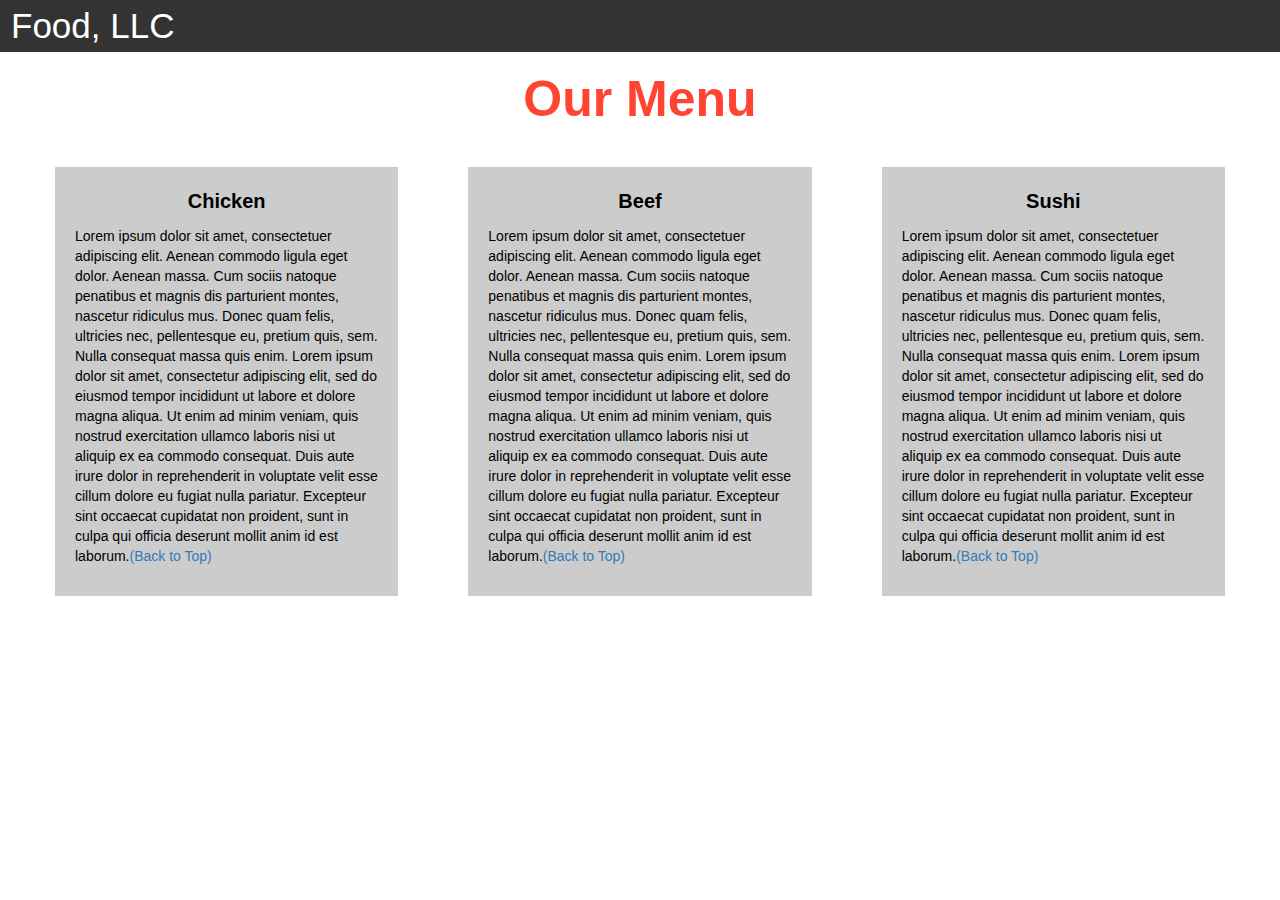
<file: module 3/index.html>
<!DOCTYPE html>
<html>
<head>

<title>Module 3</title>

  <meta name="viewport" content="width=device-width, initial-scale=1">
  <link rel="stylesheet" href="https://maxcdn.bootstrapcdn.com/bootstrap/3.3.7/css/bootstrap.min.css">
  <script src="https://ajax.googleapis.com/ajax/libs/jquery/3.3.1/jquery.min.js"></script>
  <script src="https://maxcdn.bootstrapcdn.com/bootstrap/3.3.7/js/bootstrap.min.js"></script>

</head>

<meta name="viewport" content="width=device-width, initial-scale=1">
<link rel="stylesheet" type="text/css" href="style.css">



<body>


<nav class="navbar" id="top">
  <div class="container-fluid">

    <div class="navbar-header">
      <button type="button" class="navbar-toggle" data-toggle="collapse" data-target="#myNavbar">
        <span class="icon-bar"></span>
        <span class="icon-bar"></span>
        <span class="icon-bar"></span> 
      </button>
      <a class="navbar-brand" href="#">Food, LLC</a>
    </div>

    <div class="collapse" id="myNavbar">
      <ul class="nav navbar-nav visible-xs">
        <li><a class="menu-item" href="#">Chicken</a></li>
        <li><a class="menu-item" href="#">Beef</a></li> 
        <li><a class="menu-item" href="#">Sushi</a></li> 
      </ul>
    </div>

  </div>
</nav>

<h1 class="main-title">Our Menu</h1>



<div class="row">

  <div class="col-lg-4 col-md-6 col-sm-12">
    <div class="content-box">
      <p class="item-name">Chicken</p>
      <p>Lorem ipsum dolor sit amet, consectetuer adipiscing elit. Aenean commodo ligula eget dolor. Aenean massa. Cum sociis natoque penatibus et magnis dis parturient montes, nascetur ridiculus mus. Donec quam felis, ultricies nec, pellentesque eu, pretium quis, sem. Nulla consequat massa quis enim. Lorem ipsum dolor sit amet, consectetur adipiscing elit, sed do eiusmod tempor incididunt ut labore et dolore magna aliqua. Ut enim ad minim veniam, quis nostrud exercitation ullamco laboris nisi ut aliquip ex ea commodo consequat. Duis aute irure dolor in reprehenderit in voluptate velit esse cillum dolore eu fugiat nulla pariatur. Excepteur sint occaecat cupidatat non proident, sunt in culpa qui officia deserunt mollit anim id est laborum.<a href="#top">(Back to Top)</a></p>
    </div>
  </div>

  <div class="col-lg-4 col-md-6 col-sm-12">
    <div class="content-box">
      <p class="item-name">Beef</p>
      <p>Lorem ipsum dolor sit amet, consectetuer adipiscing elit. Aenean commodo ligula eget dolor. Aenean massa. Cum sociis natoque penatibus et magnis dis parturient montes, nascetur ridiculus mus. Donec quam felis, ultricies nec, pellentesque eu, pretium quis, sem. Nulla consequat massa quis enim. Lorem ipsum dolor sit amet, consectetur adipiscing elit, sed do eiusmod tempor incididunt ut labore et dolore magna aliqua. Ut enim ad minim veniam, quis nostrud exercitation ullamco laboris nisi ut aliquip ex ea commodo consequat. Duis aute irure dolor in reprehenderit in voluptate velit esse cillum dolore eu fugiat nulla pariatur. Excepteur sint occaecat cupidatat non proident, sunt in culpa qui officia deserunt mollit anim id est laborum.<a href="#top">(Back to Top)</a></p>
    </div>
  </div>


  <div class="col-lg-4 col-md-12 col-sm-12">
    <div class="content-box">
      <p class="item-name">Sushi</p>
      <p>Lorem ipsum dolor sit amet, consectetuer adipiscing elit. Aenean commodo ligula eget dolor. Aenean massa. Cum sociis natoque penatibus et magnis dis parturient montes, nascetur ridiculus mus. Donec quam felis, ultricies nec, pellentesque eu, pretium quis, sem. Nulla consequat massa quis enim. Lorem ipsum dolor sit amet, consectetur adipiscing elit, sed do eiusmod tempor incididunt ut labore et dolore magna aliqua. Ut enim ad minim veniam, quis nostrud exercitation ullamco laboris nisi ut aliquip ex ea commodo consequat. Duis aute irure dolor in reprehenderit in voluptate velit esse cillum dolore eu fugiat nulla pariatur. Excepteur sint occaecat cupidatat non proident, sunt in culpa qui officia deserunt mollit anim id est laborum.<a href="#top">(Back to Top)</a></p>
    </div>
  </div>

</div>


</body>
</html>
</file>
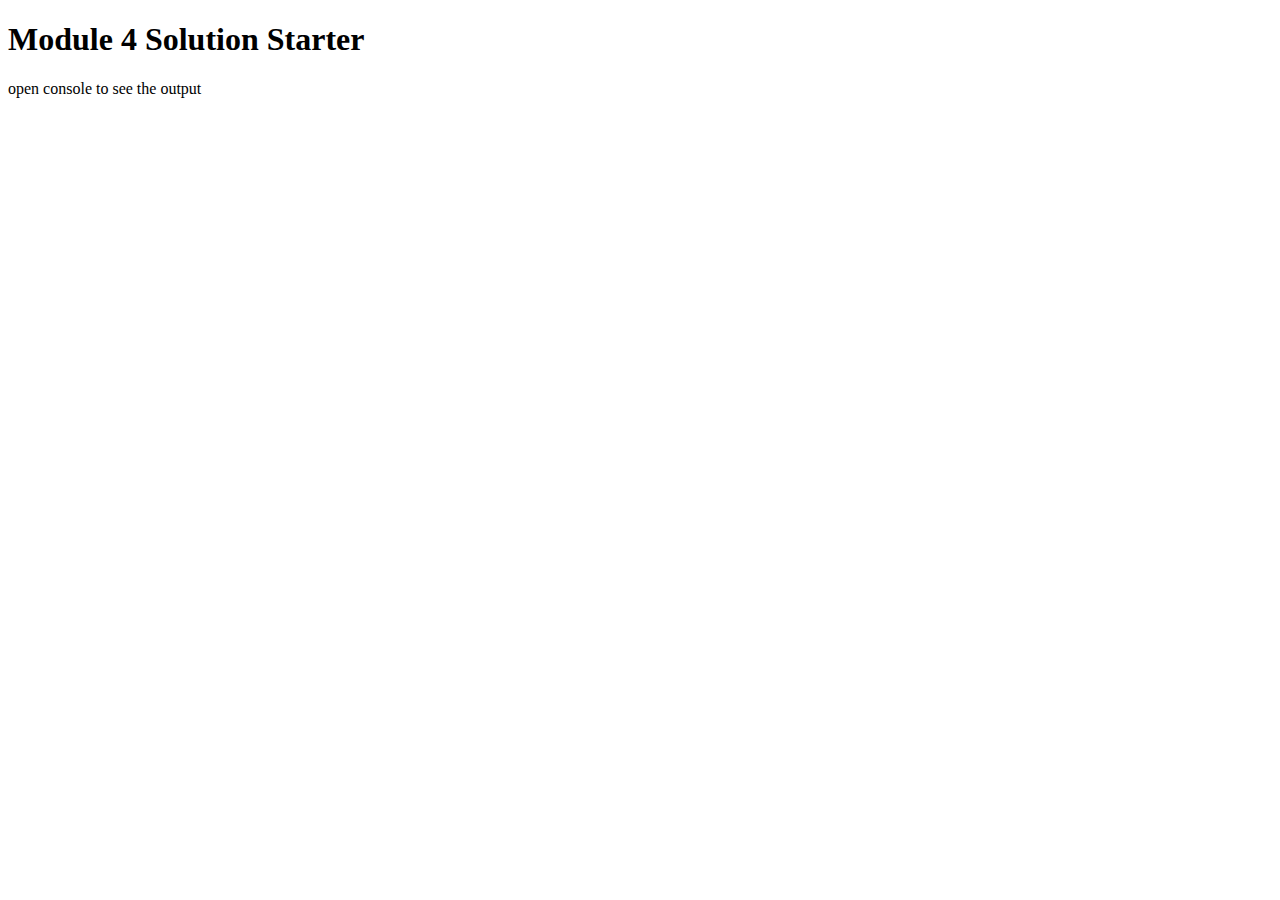
<file: module 4/index.html>
<!DOCTYPE html>
<html>
<head>
  <meta charset="utf-8">
  <title>Module 4 Solution Starter</title>
  <script src="SpeakHello.js"></script>
  <script src="SpeakGoodBye.js"></script>
  <script src="script.js"></script>
</head>
<body>
  <h1>Module 4 Solution Starter</h1>
  <p>open console to see the output</p>
</body>
</html>
</file>
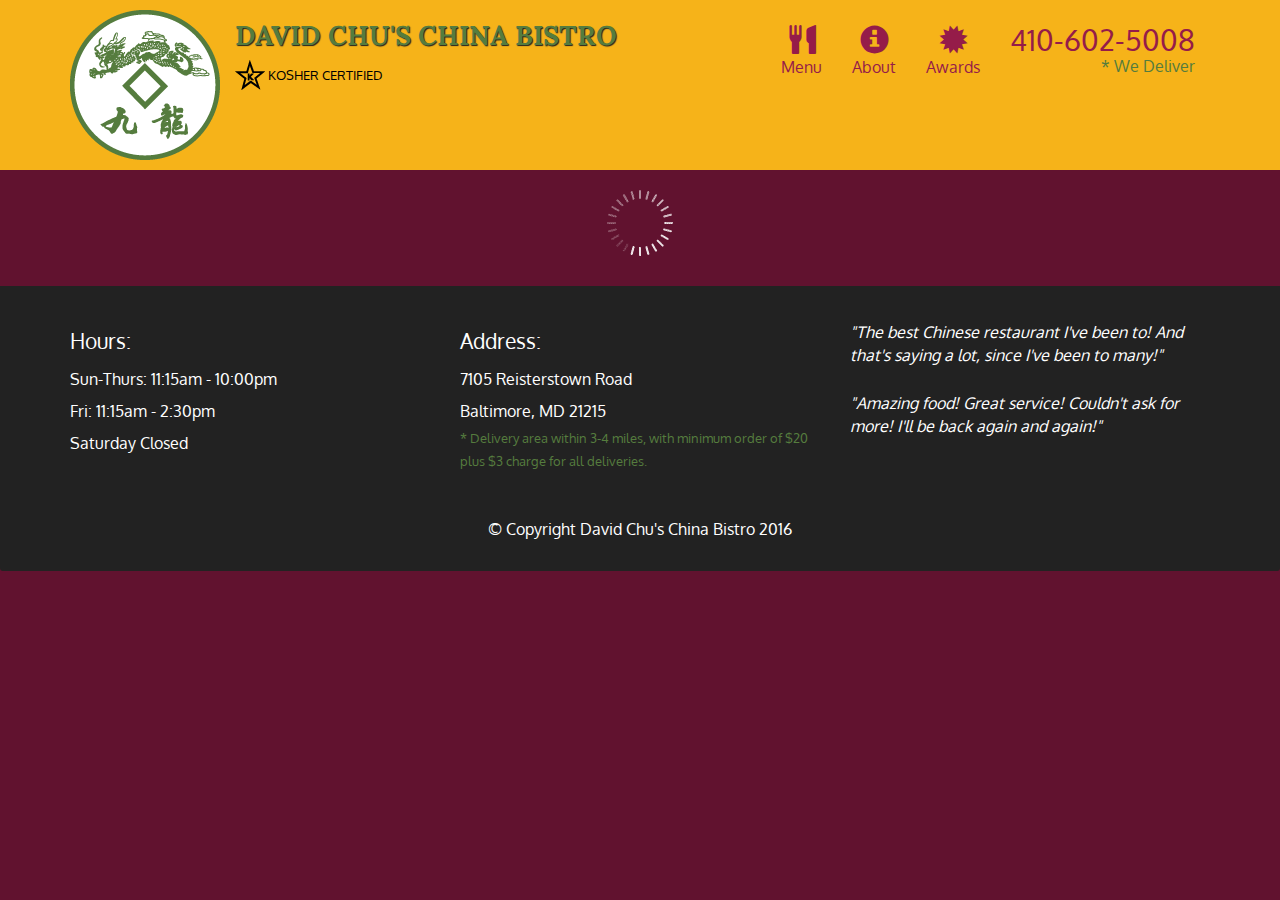
<file: module 5/index.html>
<!doctype html>
<html lang="en">
  <head>
    <meta charset="utf-8">
    <meta http-equiv="X-UA-Compatible" content="IE=edge">
    <meta name="viewport" content="width=device-width, initial-scale=1">
    <title>David Chu's China Bistro</title>
    <link rel="stylesheet" href="css/bootstrap.min.css">
    <link rel="stylesheet" href="css/styles.css">
    <link href='https://fonts.googleapis.com/css?family=Oxygen:400,300,700' rel='stylesheet' type='text/css'>
    <link href='https://fonts.googleapis.com/css?family=Lora' rel='stylesheet' type='text/css'>
    
  </head>
<body>
  <header>
    <nav id="header-nav" class="navbar navbar-default">
      <div class="container">
        <div class="navbar-header">
          <a href="index.html" class="pull-left visible-md visible-lg">
            <div id="logo-img" alt="Logo image"></div>
          </a>

          <div class="navbar-brand">
            <a href="index.html"><h1>David Chu's China Bistro</h1></a>
            <p>
              <img src="images/star-k-logo.png" alt="Kosher certification">
              <span>Kosher Certified</span>
            </p>
          </div>

          <button id="navbarToggle" type="button" class="navbar-toggle collapsed" data-toggle="collapse" data-target="#collapsable-nav" aria-expanded="false">
            <span class="sr-only">Toggle navigation</span>
            <span class="icon-bar"></span>
            <span class="icon-bar"></span>
            <span class="icon-bar"></span>
          </button>
        </div>
        
        <div id="collapsable-nav" class="collapse navbar-collapse">
           <ul id="nav-list" class="nav navbar-nav navbar-right">
            <li id="navHomeButton" class="visible-xs active">
              <a href="index.html">
                <span class="glyphicon glyphicon-home"></span> Home</a>
            </li>
            <li id="navMenuButton">
              <a href="#" onclick="$dc.loadMenuCategories();">
                <span class="glyphicon glyphicon-cutlery"></span><br class="hidden-xs"> Menu</a>
            </li>
            <li>
              <a href="#">
                <span class="glyphicon glyphicon-info-sign"></span><br class="hidden-xs"> About</a>
            </li>
            <li>
              <a href="#">
                <span class="glyphicon glyphicon-certificate"></span><br class="hidden-xs"> Awards</a>
            </li>
            <li id="phone" class="hidden-xs">
              <a href="tel:410-602-5008">
                <span>410-602-5008</span></a><div>* We Deliver</div>
            </li>
          </ul><!-- #nav-list -->
        </div><!-- .collapse .navbar-collapse -->
      </div><!-- .container -->
    </nav><!-- #header-nav -->
  </header>

  <div id="call-btn" class="visible-xs">
    <a class="btn" href="tel:410-602-5008">
    <span class="glyphicon glyphicon-earphone"></span>
    410-602-5008
    </a>
  </div>
  <div id="xs-deliver" class="text-center visible-xs">* We Deliver</div>

  <div id="main-content" class="container"></div>

  <footer class="panel-footer">
    <div class="container">
      <div class="row">
        <section id="hours" class="col-sm-4">
          <span>Hours:</span><br>
          Sun-Thurs: 11:15am - 10:00pm<br>
          Fri: 11:15am - 2:30pm<br>
          Saturday Closed
          <hr class="visible-xs">
        </section>
        <section id="address" class="col-sm-4">
          <span>Address:</span><br>
          7105 Reisterstown Road<br>
          Baltimore, MD 21215
          <p>* Delivery area within 3-4 miles, with minimum order of $20 plus $3 charge for all deliveries.</p>
          <hr class="visible-xs">
        </section>
        <section id="testimonials" class="col-sm-4">
          <p>"The best Chinese restaurant I've been to! And that's saying a lot, since I've been to many!"</p>
          <p>"Amazing food! Great service! Couldn't ask for more! I'll be back again and again!"</p>
        </section>
      </div>
      <div class="text-center">&copy; Copyright David Chu's China Bistro 2016</div>
    </div>
  </footer>

  <!-- jQuery (Bootstrap JS plugins depend on it) -->
  <script src="js/jquery-2.1.4.min.js"></script>
  <script src="js/bootstrap.min.js"></script>
  <script src="js/ajax-utils.js"></script>
  <script src="js/script.js"></script>
</body>
</html>
</file>
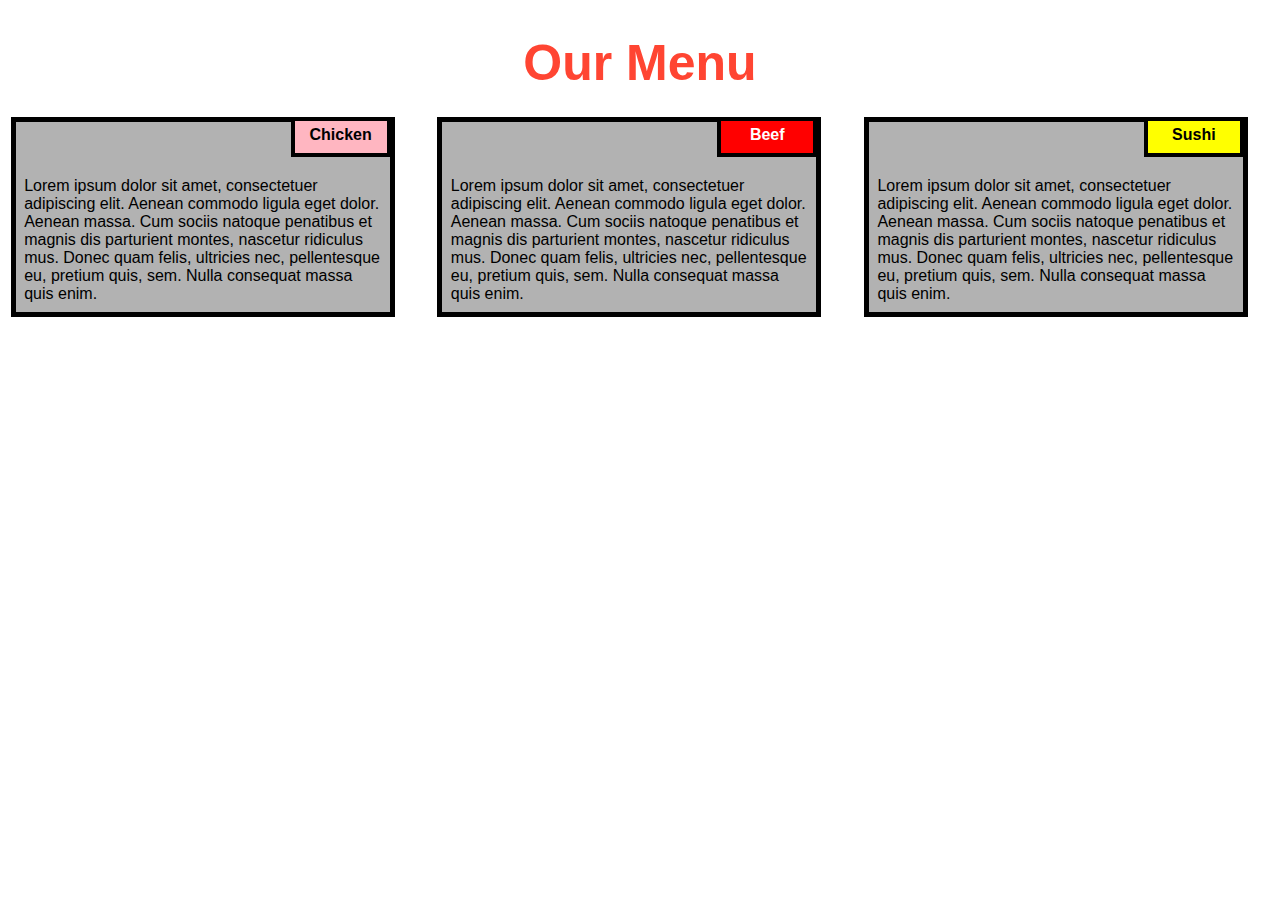
<file: module-2/index.html>
<!DOCTYPE html>
<html>
<head>

<title>Responsive Layout</title>
<meta name="viewport" content="width=device-width, initial-scale=1">
<link rel="stylesheet" type="text/css" href="style.css">

</head>
<body>
<h1>Our Menu</h1>



  <div class="col-lg-4 col-md-6 col-sm-12">
  	<div class="box">
  		<p class="content-name name1">Chicken</p>
  		<p class="content">Lorem ipsum dolor sit amet, consectetuer adipiscing elit. Aenean commodo ligula eget dolor. Aenean massa. Cum sociis natoque penatibus et magnis dis parturient montes, nascetur ridiculus mus. Donec quam felis, ultricies nec, pellentesque eu, pretium quis, sem. Nulla consequat massa quis enim.</p>
  	</div>
  </div>

  <div class="col-lg-4 col-md-6 col-sm-12">
  	<div class="box">
   		<p class="content-name name2">Beef</p>
   		<p class="content">Lorem ipsum dolor sit amet, consectetuer adipiscing elit. Aenean commodo ligula eget dolor. Aenean massa. Cum sociis natoque penatibus et magnis dis parturient montes, nascetur ridiculus mus. Donec quam felis, ultricies nec, pellentesque eu, pretium quis, sem. Nulla consequat massa quis enim.</p>
  	</div>
  </div>

  <div class="col-lg-4 col-md-12 col-sm-12">
  	<div class="box">
  		<p class="content-name name3">Sushi</p>
  		<p class="content">Lorem ipsum dolor sit amet, consectetuer adipiscing elit. Aenean commodo ligula eget dolor. Aenean massa. Cum sociis natoque penatibus et magnis dis parturient montes, nascetur ridiculus mus. Donec quam felis, ultricies nec, pellentesque eu, pretium quis, sem. Nulla consequat massa quis enim.</p>
  	</div>	
  </div>

</body>
</html>
</file>
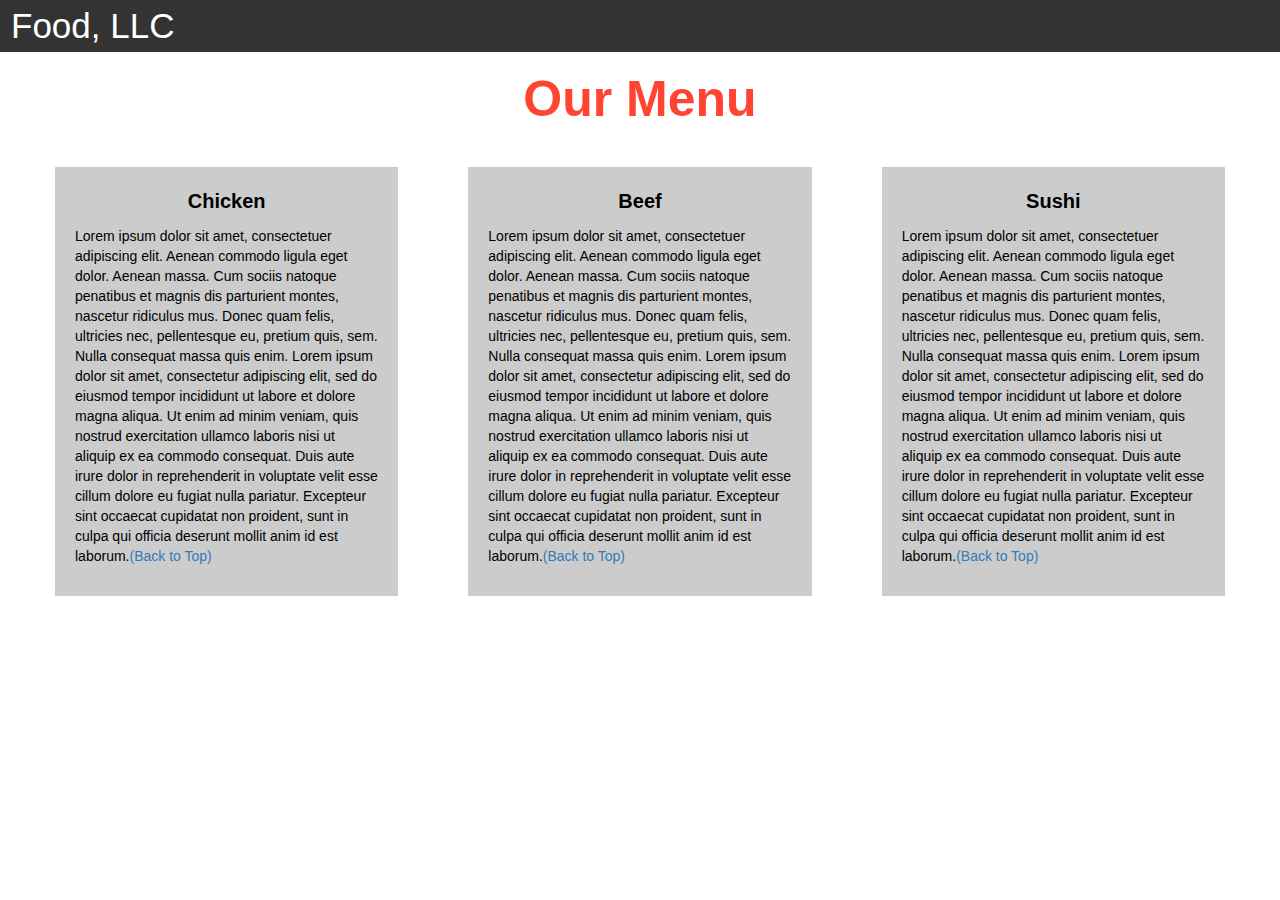
<file: module-3/index.html>
<!DOCTYPE html>
<html>
<head>

<title>Module 3</title>

  <meta name="viewport" content="width=device-width, initial-scale=1">
  <link rel="stylesheet" href="https://maxcdn.bootstrapcdn.com/bootstrap/3.3.7/css/bootstrap.min.css">
  <script src="https://ajax.googleapis.com/ajax/libs/jquery/3.3.1/jquery.min.js"></script>
  <script src="https://maxcdn.bootstrapcdn.com/bootstrap/3.3.7/js/bootstrap.min.js"></script>

</head>

<meta name="viewport" content="width=device-width, initial-scale=1">
<link rel="stylesheet" type="text/css" href="style.css">



<body>


<nav class="navbar" id="top">
  <div class="container-fluid">

    <div class="navbar-header">
      <button type="button" class="navbar-toggle" data-toggle="collapse" data-target="#myNavbar">
        <span class="icon-bar"></span>
        <span class="icon-bar"></span>
        <span class="icon-bar"></span> 
      </button>
      <a class="navbar-brand" href="#">Food, LLC</a>
    </div>

    <div class="collapse" id="myNavbar">
      <ul class="nav navbar-nav visible-xs">
        <li><a class="menu-item" href="#">Chicken</a></li>
        <li><a class="menu-item" href="#">Beef</a></li> 
        <li><a class="menu-item" href="#">Sushi</a></li> 
      </ul>
    </div>

  </div>
</nav>

<h1 class="main-title">Our Menu</h1>



<div class="row">

  <div class="col-lg-4 col-md-6 col-sm-12">
    <div class="content-box">
      <p class="item-name">Chicken</p>
      <p>Lorem ipsum dolor sit amet, consectetuer adipiscing elit. Aenean commodo ligula eget dolor. Aenean massa. Cum sociis natoque penatibus et magnis dis parturient montes, nascetur ridiculus mus. Donec quam felis, ultricies nec, pellentesque eu, pretium quis, sem. Nulla consequat massa quis enim. Lorem ipsum dolor sit amet, consectetur adipiscing elit, sed do eiusmod tempor incididunt ut labore et dolore magna aliqua. Ut enim ad minim veniam, quis nostrud exercitation ullamco laboris nisi ut aliquip ex ea commodo consequat. Duis aute irure dolor in reprehenderit in voluptate velit esse cillum dolore eu fugiat nulla pariatur. Excepteur sint occaecat cupidatat non proident, sunt in culpa qui officia deserunt mollit anim id est laborum.<a href="#top">(Back to Top)</a></p>
    </div>
  </div>

  <div class="col-lg-4 col-md-6 col-sm-12">
    <div class="content-box">
      <p class="item-name">Beef</p>
      <p>Lorem ipsum dolor sit amet, consectetuer adipiscing elit. Aenean commodo ligula eget dolor. Aenean massa. Cum sociis natoque penatibus et magnis dis parturient montes, nascetur ridiculus mus. Donec quam felis, ultricies nec, pellentesque eu, pretium quis, sem. Nulla consequat massa quis enim. Lorem ipsum dolor sit amet, consectetur adipiscing elit, sed do eiusmod tempor incididunt ut labore et dolore magna aliqua. Ut enim ad minim veniam, quis nostrud exercitation ullamco laboris nisi ut aliquip ex ea commodo consequat. Duis aute irure dolor in reprehenderit in voluptate velit esse cillum dolore eu fugiat nulla pariatur. Excepteur sint occaecat cupidatat non proident, sunt in culpa qui officia deserunt mollit anim id est laborum.<a href="#top">(Back to Top)</a></p>
    </div>
  </div>


  <div class="col-lg-4 col-md-12 col-sm-12">
    <div class="content-box">
      <p class="item-name">Sushi</p>
      <p>Lorem ipsum dolor sit amet, consectetuer adipiscing elit. Aenean commodo ligula eget dolor. Aenean massa. Cum sociis natoque penatibus et magnis dis parturient montes, nascetur ridiculus mus. Donec quam felis, ultricies nec, pellentesque eu, pretium quis, sem. Nulla consequat massa quis enim. Lorem ipsum dolor sit amet, consectetur adipiscing elit, sed do eiusmod tempor incididunt ut labore et dolore magna aliqua. Ut enim ad minim veniam, quis nostrud exercitation ullamco laboris nisi ut aliquip ex ea commodo consequat. Duis aute irure dolor in reprehenderit in voluptate velit esse cillum dolore eu fugiat nulla pariatur. Excepteur sint occaecat cupidatat non proident, sunt in culpa qui officia deserunt mollit anim id est laborum.<a href="#top">(Back to Top)</a></p>
    </div>
  </div>

</div>


</body>
</html>
</file>
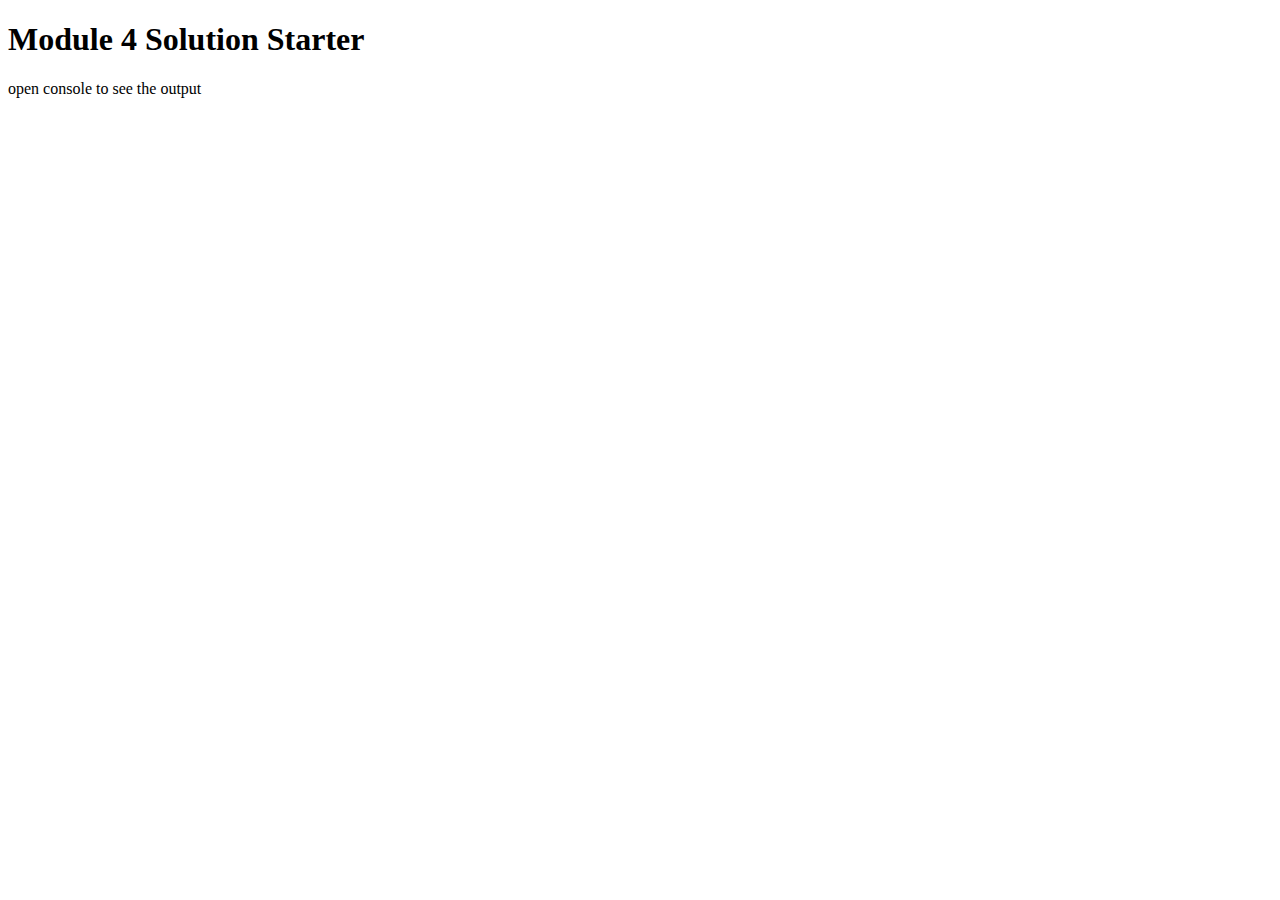
<file: module-4/index.html>
<!DOCTYPE html>
<html>
<head>
  <meta charset="utf-8">
  <title>Module 4 Solution Starter</title>
  <script src="SpeakHello.js"></script>
  <script src="SpeakGoodBye.js"></script>
  <script src="script.js"></script>
</head>
<body>
  <h1>Module 4 Solution Starter</h1>
  <p>open console to see the output</p>
</body>
</html>
</file>
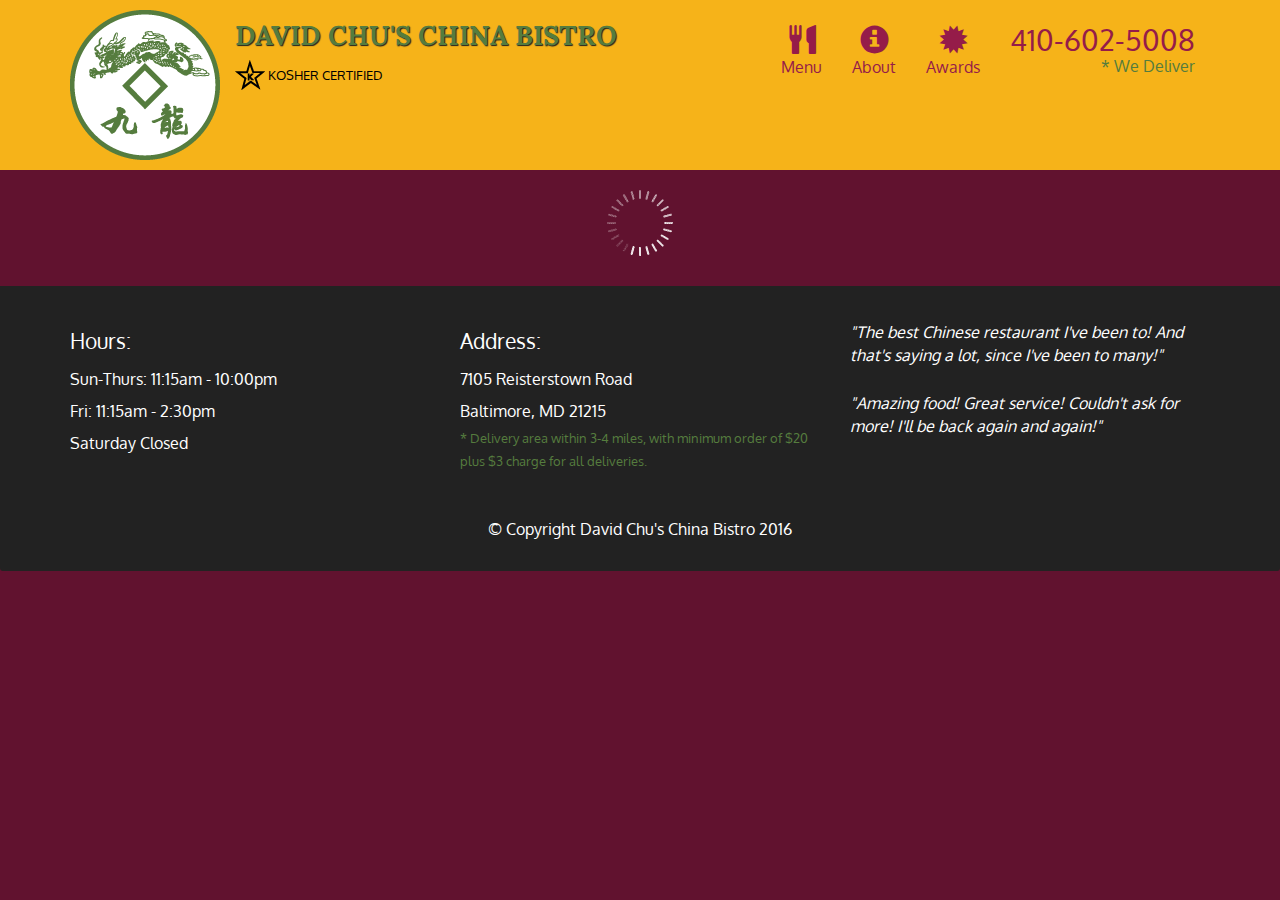
<file: module-5/index.html>
<!doctype html>
<html lang="en">
  <head>
    <meta charset="utf-8">
    <meta http-equiv="X-UA-Compatible" content="IE=edge">
    <meta name="viewport" content="width=device-width, initial-scale=1">
    <title>David Chu's China Bistro</title>
    <link rel="stylesheet" href="css/bootstrap.min.css">
    <link rel="stylesheet" href="css/styles.css">
    <link href='https://fonts.googleapis.com/css?family=Oxygen:400,300,700' rel='stylesheet' type='text/css'>
    <link href='https://fonts.googleapis.com/css?family=Lora' rel='stylesheet' type='text/css'>
  </head>
<body>
  <header>
    <nav id="header-nav" class="navbar navbar-default">
      <div class="container">
        <div class="navbar-header">
          <a href="index.html" class="pull-left visible-md visible-lg">
            <div id="logo-img" alt="Logo image"></div>
          </a>

          <div class="navbar-brand">
            <a href="index.html"><h1>David Chu's China Bistro</h1></a>
            <p>
              <img src="images/star-k-logo.png" alt="Kosher certification">
              <span>Kosher Certified</span>
            </p>
          </div>

          <button id="navbarToggle" type="button" class="navbar-toggle collapsed" data-toggle="collapse" data-target="#collapsable-nav" aria-expanded="false">
            <span class="sr-only">Toggle navigation</span>
            <span class="icon-bar"></span>
            <span class="icon-bar"></span>
            <span class="icon-bar"></span>
          </button>
        </div>
        
        <div id="collapsable-nav" class="collapse navbar-collapse">
           <ul id="nav-list" class="nav navbar-nav navbar-right">
            <li id="navHomeButton" class="visible-xs active">
              <a href="index.html">
                <span class="glyphicon glyphicon-home"></span> Home</a>
            </li>
            <li id="navMenuButton">
              <a href="#" onclick="$dc.loadMenuCategories();">
                <span class="glyphicon glyphicon-cutlery"></span><br class="hidden-xs"> Menu</a>
            </li>
            <li>
              <a href="#">
                <span class="glyphicon glyphicon-info-sign"></span><br class="hidden-xs"> About</a>
            </li>
            <li>
              <a href="#">
                <span class="glyphicon glyphicon-certificate"></span><br class="hidden-xs"> Awards</a>
            </li>
            <li id="phone" class="hidden-xs">
              <a href="tel:410-602-5008">
                <span>410-602-5008</span></a><div>* We Deliver</div>
            </li>
          </ul><!-- #nav-list -->
        </div><!-- .collapse .navbar-collapse -->
      </div><!-- .container -->
    </nav><!-- #header-nav -->
  </header>

  <div id="call-btn" class="visible-xs">
    <a class="btn" href="tel:410-602-5008">
    <span class="glyphicon glyphicon-earphone"></span>
    410-602-5008
    </a>
  </div>
  <div id="xs-deliver" class="text-center visible-xs">* We Deliver</div>

  <div id="main-content" class="container"></div>

  <footer class="panel-footer">
    <div class="container">
      <div class="row">
        <section id="hours" class="col-sm-4">
          <span>Hours:</span><br>
          Sun-Thurs: 11:15am - 10:00pm<br>
          Fri: 11:15am - 2:30pm<br>
          Saturday Closed
          <hr class="visible-xs">
        </section>
        <section id="address" class="col-sm-4">
          <span>Address:</span><br>
          7105 Reisterstown Road<br>
          Baltimore, MD 21215
          <p>* Delivery area within 3-4 miles, with minimum order of $20 plus $3 charge for all deliveries.</p>
          <hr class="visible-xs">
        </section>
        <section id="testimonials" class="col-sm-4">
          <p>"The best Chinese restaurant I've been to! And that's saying a lot, since I've been to many!"</p>
          <p>"Amazing food! Great service! Couldn't ask for more! I'll be back again and again!"</p>
        </section>
      </div>
      <div class="text-center">&copy; Copyright David Chu's China Bistro 2016</div>
    </div>
  </footer>

  <!-- jQuery (Bootstrap JS plugins depend on it) -->
  <script src="js/jquery-2.1.4.min.js"></script>
  <script src="js/bootstrap.min.js"></script>
  <script src="js/ajax-utils.js"></script>
  <script src="js/script.js"></script>
</body>
</html>
</file>
<file: module 3/style.css>
.container-fluid{
	margin: 0;
	padding: 0;
}

.navbar{
	border-radius: 0px;
	background-color: rgba(0,0,0,0.8);
}

.navbar-brand{
  font-size: 35px;
  color: white;
  padding-left: 25px;
}

.navbar-brand:hover{
	color: white;
}

.nav{
	margin: 0;
	padding: 0;
}

.navbar-nav{
  font-size: 25px;
  text-align: center;
  margin: 0;
  padding: 0;
}

.navbar-toggle{
	border: 2px solid white;
	margin-right: 25px;
}

.icon-bar{
	background-color: white;
}


.main-title{
  margin-bottom: 15px;
  text-align: center;
  color: #ff4532;
  font-size: 50px;
  font-family: "Comic Sans MS", cursive, sans-serif;
  font-weight: bold;
}

li{
	box-sizing: border-box;
	width: 100%;
}

.menu-item{
	padding: 0;
	margin: 0;
	width: 100%;
	background-color: white;
	border-bottom: 1px solid black;
	color: black;
	display: block;
}

.menu-item:hover{
	background-color: rgba(0,0,0,0.9);
	color: rgba(0,0,0,0.4);
}



.row{
	margin: 20px;
}

.content-box{
	margin: 20px;
	width: auto;
	height: auto;
	color: black;
	background-color: rgba(0,0,0,0.2);
	font-family: "Comic Sans MS", cursive, sans-serif;
	padding: 20px;
}

.item-name{
	text-align: center;
	font-size: 20px;
	font-weight: bold;
}

#top{

}
</file>
<file: module 5/css/styles.css>
body {
    font-size: 16px;
    color: #fff;
    background-color: #61122f;
    font-family: 'Oxygen', sans-serif;
  }
  
  /** HEADER **/
  #header-nav {
    background-color: #f6b319;
    border-radius: 0;
    border: 0;
  }
  
  #logo-img {
    background: url('../images/restaurant-logo_large.png') no-repeat;
    width: 150px;
    height: 150px;
    margin: 10px 15px 10px 0;
  }
  
  .navbar-brand {
    padding-top: 25px;
  }
  .navbar-brand h1 { /* Restaurant name */
    font-family: 'Lora', serif;
    color: #557c3e;
    font-size: 1.5em;
    text-transform: uppercase;
    font-weight: bold;
    text-shadow: 1px 1px 1px #222;
    margin-top: 0;
    margin-bottom: 0;
    line-height: .75;
  }
  .navbar-brand a:hover, .navbar-brand a:focus {
    text-decoration: none;
  }
  .navbar-brand p { /* Kosher cert */
    color: #000;
    text-transform: uppercase;
    font-size: .7em;
    margin-top: 15px;
  }
  .navbar-brand p span { /* Star-K */
    vertical-align: middle;
  }
  
  #nav-list {
    margin-top: 10px;
  }
  #nav-list a {
    color: #951C49;
    text-align: center;
  }
  #nav-list a:hover {
    background: #E7E7E7;
  }
  #nav-list a span {
    font-size: 1.8em;
  }
  
  #phone {
    margin-top: 5px;
  }
  #phone a { /* Phone number */
    text-align: right;
    padding-bottom: 0;
  }
  #phone div { /* We Deliver */
    color: #557c3e;
    text-align: right;
    padding-right: 15px;
  }
  
  .navbar-header button.navbar-toggle, .navbar-header .icon-bar {
    border: 1px solid #61122f;
  }
  .navbar-header button.navbar-toggle {
    clear: both;
    margin-top: -30px;
  }
  /* END HEADER */
  
  /* FOOTER */
  .panel-footer {
    margin-top: 30px;
    padding-top: 35px;
    padding-bottom: 30px;
    background-color: #222;
    border-top: 0;
  }
  .panel-footer div.row {
    margin-bottom: 35px;
  }
  #hours, #address {
    line-height: 2;
  }
  #hours > span, #address > span {
    font-size: 1.3em;
  }
  #address p {
    color: #557c3e;
    font-size: .8em;
    line-height: 1.8;
  }
  #testimonials {
    font-style: italic;
  }
  #testimonials p:nth-child(2) {
    margin-top: 25px;
  }
  /* END FOOTER */
  
  
  
  /* HOME PAGE */
  .container .jumbotron {
    box-shadow: 0 0 50px #3F0C1F;
    border: 2px solid #3F0C1F;
  }
  
  #menu-tile, #specials-tile, #map-tile {
    height: 250px;
    width: 100%;
    margin-bottom: 15px;
    position: relative;
    border: 2px solid #3F0C1F;
    overflow: hidden;
  }
  #menu-tile:hover, #specials-tile:hover, #map-tile:hover {
    box-shadow: 0 1px 5px 1px #cccccc;
  }
  #menu-tile {
    background: url('../images/menu-tile.jpg') no-repeat;
    background-position: center;
  }
  #specials-tile {
    background: url('../images/specials-tile.jpg') no-repeat;
    background-position: center;
  }
  #menu-tile span, #specials-tile span, #map-tile span {
    position: absolute;
    bottom: 0;
    right: 0;
    width: 100%;
    text-align: center;
    font-size: 1.6em;
    text-transform: uppercase;
    background-color: #000;
    color: #fff;
    opacity: .8;
  }
  /* END HOME PAGE */
  
  /* MENU CATEGORIES PAGE */
  .category-tile { 
    position: relative;
    border: 2px solid #3F0C1F;
    overflow: hidden;
    width: 200px;
    height: 200px;
    margin: 0 auto 15px;
  }
  .category-tile span {
    position: absolute;
    bottom: 0;
    right: 0;
    width: 100%;
    text-align: center;
    font-size: 1.2em;
    text-transform: uppercase;
    background-color: #000;
    color: #fff;
    opacity: .8;
  }
  .category-tile:hover {
    box-shadow: 0 1px 5px 1px #cccccc;
  }
  
  #menu-categories-title + div {
    margin-bottom: 50px;
  }
  /* END MENU CATEGORIES PAGE */
  
  /* SINGLE CATEGORY PAGE */
  .menu-item-tile {
    margin-bottom: 25px;
  }
  .menu-item-tile hr {
    width: 80%;
  }
  .menu-item-tile .menu-item-price {
    font-size: 1.1em;
    text-align: right;
    margin-top: -15px;
    margin-right: -15px;
  }
  .menu-item-tile .menu-item-price span {
    font-size: .6em;
  }
  .menu-item-photo {
    position: relative;
    border: 2px solid #3F0C1F; 
    overflow: hidden;
    padding: 0;
    margin-right: -15px;
    margin-left: auto;
    margin-bottom: 20px;
    max-width: 250px;
  }
  .menu-item-photo div {
    position: absolute;
    bottom: 0;
    right: 0;
    width: 80px;
    background-color: #557c3e;
    text-align: center;
  }
  .menu-item-description {
    padding-right: 30px;
  }
  h3.menu-item-title {
    margin: 0 0 10px;
  }
  .menu-item-details {
    font-size: .9em;
    font-style: italic;
  }
  /* END SINGLE CATEGORY PAGE */
  
  
  /********** Large devices only **********/
  @media (min-width: 1200px) {
    .container .jumbotron {
      background: url('../images/jumbotron_1200.jpg') no-repeat;
      height: 675px;
    }
  }
  
  /********** Medium devices only **********/
  @media (min-width: 992px) and (max-width: 1199px) {
    /* Header */
    #logo-img {
      background: url('../images/restaurant-logo_medium.png') no-repeat;
      width: 100px;
      height: 100px;
      margin: 5px 5px 5px 0;
    }
    /* End Header */
  
    /* Home Page */
    .container .jumbotron {
      background: url('../images/jumbotron_992.jpg') no-repeat;
      height: 558px;
    }
    /* End Home Page */
  }
  
  /********** Small devices only **********/
  @media (min-width: 768px) and (max-width: 991px) {
    /* Home Page */
    .container .jumbotron {
      background: url('../images/jumbotron_768.jpg') no-repeat;
      height: 432px;
    }
    /* End Home Page */
  }
  
  /********** Extra small devices only **********/
  @media (max-width: 767px) {
    /* Header */
    .navbar-brand {
      padding-top: 10px;
      height: 80px;
    }
    .navbar-brand h1 { /* Restaurant name */
      padding-top: 10px;
      font-size: 5vw; /* 1vw = 1% of viewport width */
    }
    .navbar-brand p { /* Kosher cert */
      font-size: .6em;
      margin-top: 12px;
    }
    .navbar-brand p img { /* Star-K */
      height: 20px;
    }
  
    #collapsable-nav a { /* Collapsed nav menu text */
      font-size: 1.2em;
    }
    #collapsable-nav a span { /* Collapsed nav menu glyph */
      font-size: 1em;
      margin-right: 5px;
    }
  
    #call-btn > a {
      font-size: 1.5em;
      display: block;
      margin: 0 20px;
      padding: 10px;
      border: 2px solid #fff;
      background-color: #f6b319;
      color: #951c49;
    }
    #xs-deliver {
      margin-top: 5px;
      font-size: .7em;
      letter-spacing: .1em;
      text-transform: uppercase;
    }
    /* End Header */
  
    /* Footer */
    .panel-footer section {
      margin-bottom: 30px;
      text-align: center;
    }
    .panel-footer section:nth-child(3) {
      margin-bottom: 0; /* margin already exists on the whole row */
    }
    .panel-footer section hr {
      width: 50%;
    }
    /* End Footer */
  
    /* Home Page */
    .container .jumbotron {
      margin-top: 30px;
      padding: 0;
    }
    #menu-tile, #specials-tile {
      width: 360px;
      margin: 0 auto 15px;
    }
  
    .menu-item-photo {
      margin-right: auto;
    }
    .menu-item-tile .menu-item-price {
      text-align: center;
    }
    .menu-item-description {
      text-align: center;;
    }
  }
  
  
  /********** Super extra small devices Only :-) (e.g., iPhone 4) **********/
  @media (max-width: 479px) {
    /* Header */
    .navbar-brand h1 { /* Restaurant name */
      padding-top: 5px;
      font-size: 6vw;
    }
    /* End Header */
    
    /* Home page */
    #menu-tile, #specials-tile {
      width: 280px;
      margin: 0 auto 15px;
    }
  
    .col-xxs-12 {
      position: relative;
      min-height: 1px;
      padding-right: 15px;
      padding-left: 15px;
      float: left;
      width: 100%;
    }
  }
</file>
<file: module-2/style.css>
* {
  box-sizing: border-box;
}

body{
	margin: 0;
	padding: 0;
  font-family: "Comic Sans MS", cursive, sans-serif;
}

.row{
  margin-top: 5%;
  margin-bottom: 5%;
}

h1 {
  margin-bottom: 15px;
  text-align: center;
  color: #ff4532;
  font-size: 50px;
}


.box{
  width: 100%;
  overflow: none;
}


.content-name{
  overflow: none;
  text-align: center;
  border: 4px solid black;
  width: 100px;
  height: 40px;
  padding: 5px;
  float: right;
  margin-right: 36px;
  margin-top: 0px;
  font-weight: bold;
  position: relative;
}

.content{
  border: 5px solid black;
  width: 90%;
  height: auto;
  margin: 2.5%;
  color: black
  font-size: 25px;
  padding: 2%;
  padding-top: 55px;
  background-color: rgba(0,0,0,0.3);
}

.name1{
  background-color: #FFB6C1;
}

.name2{
  color: white;
  background-color: #FF0000;
}
.name3{
  background-color: #FFFF00;
}


/********** Large devices only **********/
@media (min-width: 992px) {
  .col-lg-4 {
  	float: left;
    width: 33.33%;
  }
}
/********** Medium devices only **********/
@media (min-width: 768px) and (max-width: 991px) {
  .col-md-6,.col-md-12 {
    float: left;
  }
  .col-md-6 {
    width: 50%;
  }
  .col-md-12 {
    margin-left: -10px;
    width: 100%;
  }
  .name3{
    margin-right: 65px;
    width: 100px;
  }
}

@media (min-width: 0px) and (max-width: 767px) {
  .col-sm-12 {
  	float: left;
    width: 100%;
  }
  .content-name{
    margin-right: 30px;
  }
}
</file>
<file: module-3/style.css>
.container-fluid{
	margin: 0;
	padding: 0;
}

.navbar{
	border-radius: 0px;
	background-color: rgba(0,0,0,0.8);
}

.navbar-brand{
  font-size: 35px;
  color: white;
  padding-left: 25px;
}

.navbar-brand:hover{
	color: white;
}

.nav{
	margin: 0;
	padding: 0;
}

.navbar-nav{
  font-size: 25px;
  text-align: center;
  margin: 0;
  padding: 0;
}

.navbar-toggle{
	border: 2px solid white;
	margin-right: 25px;
}

.icon-bar{
	background-color: white;
}


.main-title{
  margin-bottom: 15px;
  text-align: center;
  color: #ff4532;
  font-size: 50px;
  font-family: "Comic Sans MS", cursive, sans-serif;
  font-weight: bold;
}

li{
	box-sizing: border-box;
	width: 100%;
}

.menu-item{
	padding: 0;
	margin: 0;
	width: 100%;
	background-color: white;
	border-bottom: 1px solid black;
	color: black;
	display: block;
}

.menu-item:hover{
	background-color: rgba(0,0,0,0.9);
	color: rgba(0,0,0,0.4);
}



.row{
	margin: 20px;
}

.content-box{
	margin: 20px;
	width: auto;
	height: auto;
	color: black;
	background-color: rgba(0,0,0,0.2);
	font-family: "Comic Sans MS", cursive, sans-serif;
	padding: 20px;
}

.item-name{
	text-align: center;
	font-size: 20px;
	font-weight: bold;
}

#top{

}
</file>
<file: module-5/css/styles.css>
body {
  font-size: 16px;
  color: #fff;
  background-color: #61122f;
  font-family: 'Oxygen', sans-serif;
}

/** HEADER **/
#header-nav {
  background-color: #f6b319;
  border-radius: 0;
  border: 0;
}

#logo-img {
  background: url('../images/restaurant-logo_large.png') no-repeat;
  width: 150px;
  height: 150px;
  margin: 10px 15px 10px 0;
}

.navbar-brand {
  padding-top: 25px;
}
.navbar-brand h1 { /* Restaurant name */
  font-family: 'Lora', serif;
  color: #557c3e;
  font-size: 1.5em;
  text-transform: uppercase;
  font-weight: bold;
  text-shadow: 1px 1px 1px #222;
  margin-top: 0;
  margin-bottom: 0;
  line-height: .75;
}
.navbar-brand a:hover, .navbar-brand a:focus {
  text-decoration: none;
}
.navbar-brand p { /* Kosher cert */
  color: #000;
  text-transform: uppercase;
  font-size: .7em;
  margin-top: 15px;
}
.navbar-brand p span { /* Star-K */
  vertical-align: middle;
}

#nav-list {
  margin-top: 10px;
}
#nav-list a {
  color: #951C49;
  text-align: center;
}
#nav-list a:hover {
  background: #E7E7E7;
}
#nav-list a span {
  font-size: 1.8em;
}

#phone {
  margin-top: 5px;
}
#phone a { /* Phone number */
  text-align: right;
  padding-bottom: 0;
}
#phone div { /* We Deliver */
  color: #557c3e;
  text-align: right;
  padding-right: 15px;
}

.navbar-header button.navbar-toggle, .navbar-header .icon-bar {
  border: 1px solid #61122f;
}
.navbar-header button.navbar-toggle {
  clear: both;
  margin-top: -30px;
}
/* END HEADER */

/* FOOTER */
.panel-footer {
  margin-top: 30px;
  padding-top: 35px;
  padding-bottom: 30px;
  background-color: #222;
  border-top: 0;
}
.panel-footer div.row {
  margin-bottom: 35px;
}
#hours, #address {
  line-height: 2;
}
#hours > span, #address > span {
  font-size: 1.3em;
}
#address p {
  color: #557c3e;
  font-size: .8em;
  line-height: 1.8;
}
#testimonials {
  font-style: italic;
}
#testimonials p:nth-child(2) {
  margin-top: 25px;
}
/* END FOOTER */



/* HOME PAGE */
.container .jumbotron {
  box-shadow: 0 0 50px #3F0C1F;
  border: 2px solid #3F0C1F;
}

#menu-tile, #specials-tile, #map-tile {
  height: 250px;
  width: 100%;
  margin-bottom: 15px;
  position: relative;
  border: 2px solid #3F0C1F;
  overflow: hidden;
}
#menu-tile:hover, #specials-tile:hover, #map-tile:hover {
  box-shadow: 0 1px 5px 1px #cccccc;
}
#menu-tile {
  background: url('../images/menu-tile.jpg') no-repeat;
  background-position: center;
}
#specials-tile {
  background: url('../images/specials-tile.jpg') no-repeat;
  background-position: center;
}
#menu-tile span, #specials-tile span, #map-tile span {
  position: absolute;
  bottom: 0;
  right: 0;
  width: 100%;
  text-align: center;
  font-size: 1.6em;
  text-transform: uppercase;
  background-color: #000;
  color: #fff;
  opacity: .8;
}
/* END HOME PAGE */

/* MENU CATEGORIES PAGE */
.category-tile { 
  position: relative;
  border: 2px solid #3F0C1F;
  overflow: hidden;
  width: 200px;
  height: 200px;
  margin: 0 auto 15px;
}
.category-tile span {
  position: absolute;
  bottom: 0;
  right: 0;
  width: 100%;
  text-align: center;
  font-size: 1.2em;
  text-transform: uppercase;
  background-color: #000;
  color: #fff;
  opacity: .8;
}
.category-tile:hover {
  box-shadow: 0 1px 5px 1px #cccccc;
}

#menu-categories-title + div {
  margin-bottom: 50px;
}
/* END MENU CATEGORIES PAGE */

/* SINGLE CATEGORY PAGE */
.menu-item-tile {
  margin-bottom: 25px;
}
.menu-item-tile hr {
  width: 80%;
}
.menu-item-tile .menu-item-price {
  font-size: 1.1em;
  text-align: right;
  margin-top: -15px;
  margin-right: -15px;
}
.menu-item-tile .menu-item-price span {
  font-size: .6em;
}
.menu-item-photo {
  position: relative;
  border: 2px solid #3F0C1F; 
  overflow: hidden;
  padding: 0;
  margin-right: -15px;
  margin-left: auto;
  margin-bottom: 20px;
  max-width: 250px;
}
.menu-item-photo div {
  position: absolute;
  bottom: 0;
  right: 0;
  width: 80px;
  background-color: #557c3e;
  text-align: center;
}
.menu-item-description {
  padding-right: 30px;
}
h3.menu-item-title {
  margin: 0 0 10px;
}
.menu-item-details {
  font-size: .9em;
  font-style: italic;
}
/* END SINGLE CATEGORY PAGE */


/********** Large devices only **********/
@media (min-width: 1200px) {
  .container .jumbotron {
    background: url('../images/jumbotron_1200.jpg') no-repeat;
    height: 675px;
  }
}

/********** Medium devices only **********/
@media (min-width: 992px) and (max-width: 1199px) {
  /* Header */
  #logo-img {
    background: url('../images/restaurant-logo_medium.png') no-repeat;
    width: 100px;
    height: 100px;
    margin: 5px 5px 5px 0;
  }
  /* End Header */

  /* Home Page */
  .container .jumbotron {
    background: url('../images/jumbotron_992.jpg') no-repeat;
    height: 558px;
  }
  /* End Home Page */
}

/********** Small devices only **********/
@media (min-width: 768px) and (max-width: 991px) {
  /* Home Page */
  .container .jumbotron {
    background: url('../images/jumbotron_768.jpg') no-repeat;
    height: 432px;
  }
  /* End Home Page */
}

/********** Extra small devices only **********/
@media (max-width: 767px) {
  /* Header */
  .navbar-brand {
    padding-top: 10px;
    height: 80px;
  }
  .navbar-brand h1 { /* Restaurant name */
    padding-top: 10px;
    font-size: 5vw; /* 1vw = 1% of viewport width */
  }
  .navbar-brand p { /* Kosher cert */
    font-size: .6em;
    margin-top: 12px;
  }
  .navbar-brand p img { /* Star-K */
    height: 20px;
  }

  #collapsable-nav a { /* Collapsed nav menu text */
    font-size: 1.2em;
  }
  #collapsable-nav a span { /* Collapsed nav menu glyph */
    font-size: 1em;
    margin-right: 5px;
  }

  #call-btn > a {
    font-size: 1.5em;
    display: block;
    margin: 0 20px;
    padding: 10px;
    border: 2px solid #fff;
    background-color: #f6b319;
    color: #951c49;
  }
  #xs-deliver {
    margin-top: 5px;
    font-size: .7em;
    letter-spacing: .1em;
    text-transform: uppercase;
  }
  /* End Header */

  /* Footer */
  .panel-footer section {
    margin-bottom: 30px;
    text-align: center;
  }
  .panel-footer section:nth-child(3) {
    margin-bottom: 0; /* margin already exists on the whole row */
  }
  .panel-footer section hr {
    width: 50%;
  }
  /* End Footer */

  /* Home Page */
  .container .jumbotron {
    margin-top: 30px;
    padding: 0;
  }
  #menu-tile, #specials-tile {
    width: 360px;
    margin: 0 auto 15px;
  }

  .menu-item-photo {
    margin-right: auto;
  }
  .menu-item-tile .menu-item-price {
    text-align: center;
  }
  .menu-item-description {
    text-align: center;;
  }
}


/********** Super extra small devices Only :-) (e.g., iPhone 4) **********/
@media (max-width: 479px) {
  /* Header */
  .navbar-brand h1 { /* Restaurant name */
    padding-top: 5px;
    font-size: 6vw;
  }
  /* End Header */
  
  /* Home page */
  #menu-tile, #specials-tile {
    width: 280px;
    margin: 0 auto 15px;
  }

  .col-xxs-12 {
    position: relative;
    min-height: 1px;
    padding-right: 15px;
    padding-left: 15px;
    float: left;
    width: 100%;
  }
}
</file>
